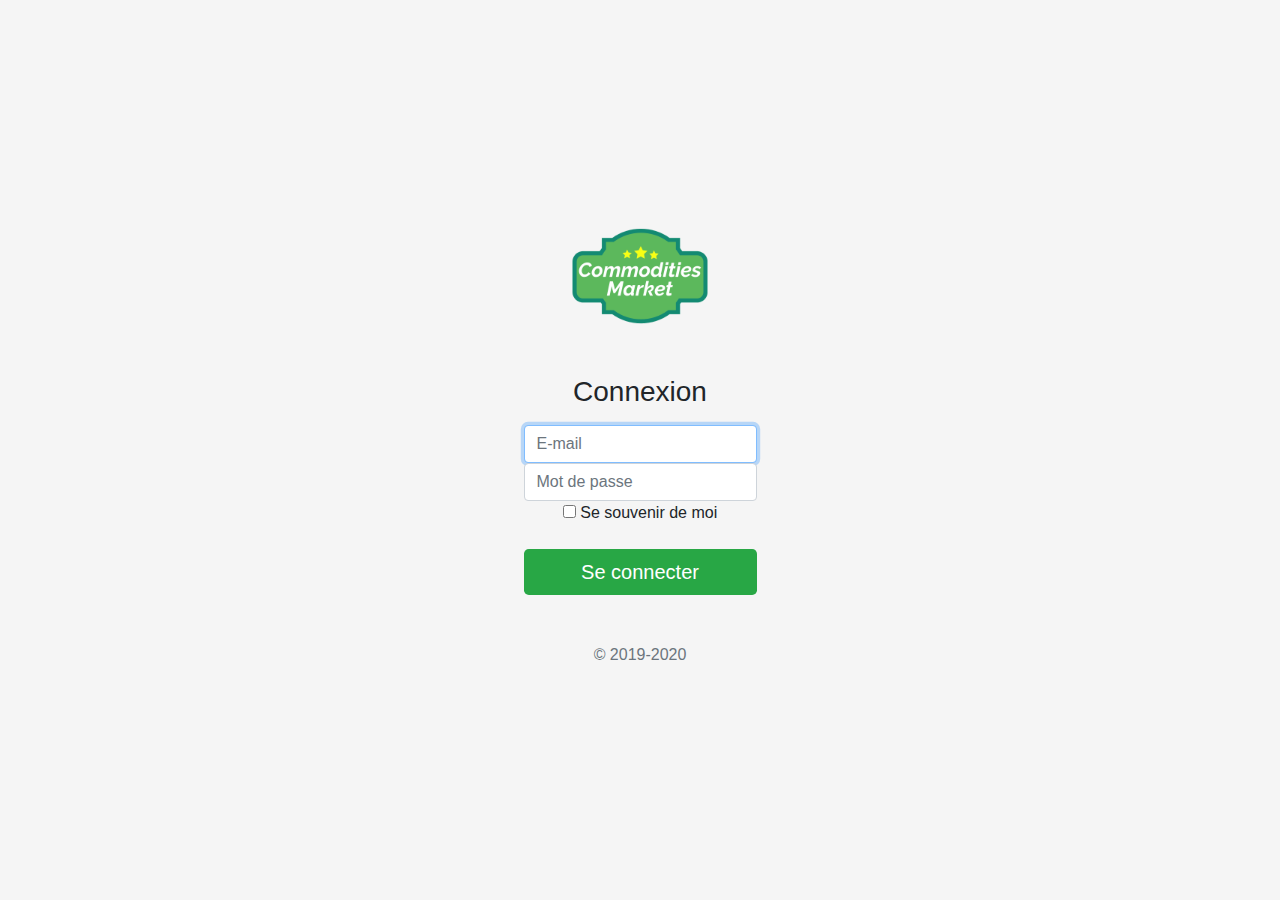
<file: login.html>
﻿<?php session_start();

<!doctype html>
<html>
  <head>
    <meta charset="utf-8">
    <meta name="viewport" content="width=device-width, initial-scale=1, shrink-to-fit=no">
    <meta name="description" content="">
    <meta name="author" content="">
    <link rel="stylesheet" href="https://stackpath.bootstrapcdn.com/bootstrap/4.3.1/css/bootstrap.min.css" integrity="sha384-ggOyR0iXCbMQv3Xipma34MD+dH/1fQ784/j6cY/iJTQUOhcWr7x9JvoRxT2MZw1T" crossorigin="anonymous">
    <link rel="stylesheet" href="webdb2.css">
    <title>Page de connexion</title>
  </head>

  <body class="text-center">
    <form class="form-signin">
      <div class="smthing"><a href="index.html"><img class="mb-4" src="img/commodities_logo.png" alt="main_logo" width="150" height="150"></a></div>
      <h1 class="h3 mb-3 font-weight-normal">Connexion</h1>
      <label for="inputEmail" class="sr-only">E-mail</label>
      <input type="email" id="inputEmail" class="form-control" placeholder="E-mail" required autofocus>
      <label for="inputPassword" class="sr-only">Mot de passe</label>
      <input type="password" id="inputPassword" class="form-control" placeholder="Mot de passe" required>
      <div class="checkbox mb-3">
        <label>
          <input type="checkbox" value="remember-me"> Se souvenir de moi
        </label>
      </div>
      <button class="btn btn-lg btn-primary btn-block bg-success" type="submit">Se connecter</button>
      <p class="mt-5 mb-3 text-muted">&copy; 2019-2020</p>
    </form>
  </body>
</html>
</file>
<file: webdb2.css>
/*CSS defs label page de connexion*/

@import "webdb.css";
body{   
        display: -ms-flexbox;
        display: -webkit-box;
        display: flex;
        -ms-flex-align: center;
        -ms-flex-pack: center;
        -webkit-box-align: center;
        align-items: center;
        -webkit-box-pack: center;
        justify-content: center;
        background-color: #f5f5f5;
}
</file>
